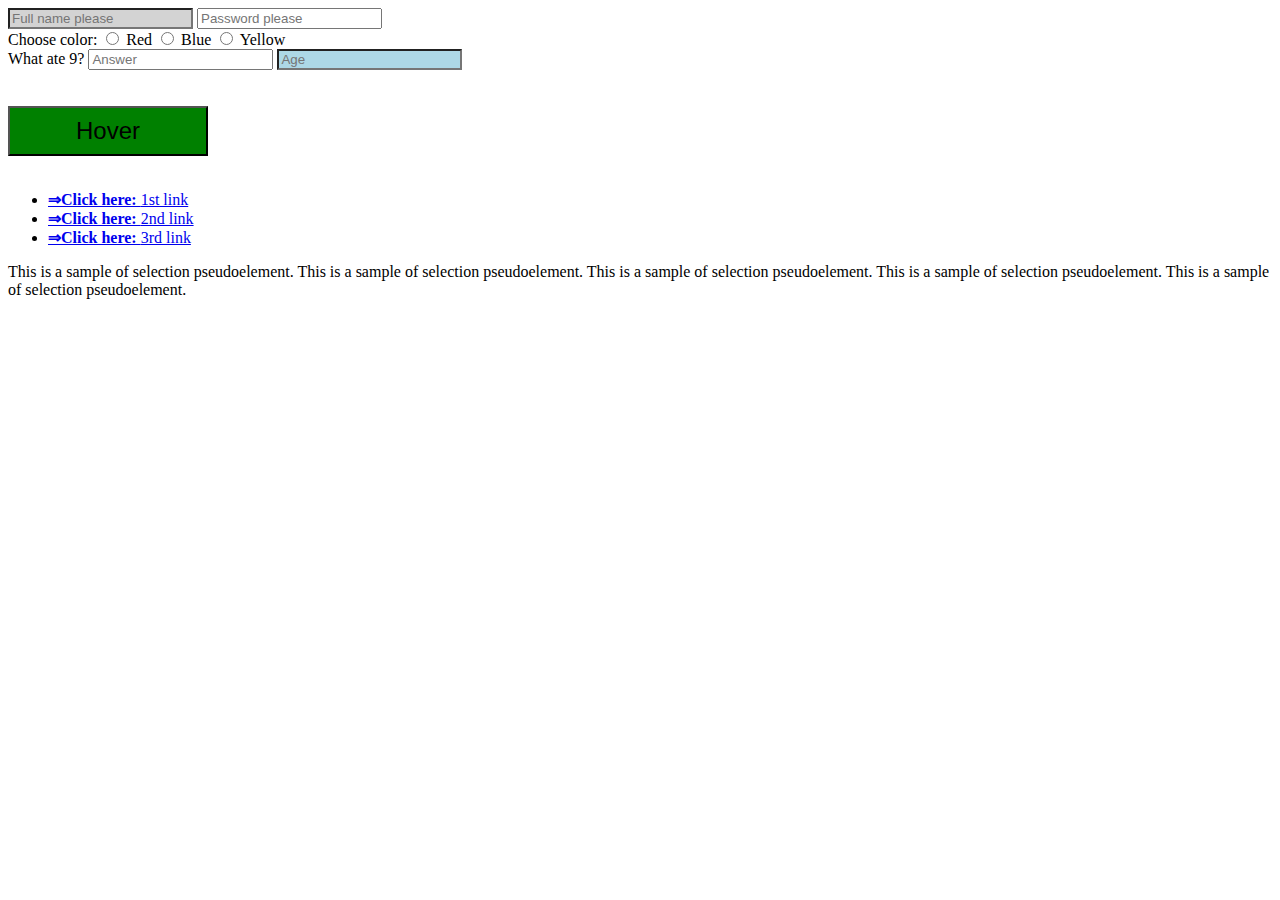
<file: datalist.html>
<!DOCTYPE html>
<html>
  <head>
    <title>Inputs</title>
    <link rel="stylesheet" href="inputstyle.css">
  </head>
  <body>
    <form>
      <div>
        <input name="namefield" type="text" placeholder="Full name please">
        <input type="password" name="passwordfield" placeholder="Password please">
      </div>
      <div>
        Choose color:
        <input name="colorfield" type="radio" value="red"> Red
        <input name="colorfield" type="radio" value="blue"> Blue
        <input name="colorfield" type="radio" value="yellow"> Yellow
      </div>
      <div>
        What ate 9?
        <input name="riddlevalue" list="riddles" placeholder="Answer">
        <datalist id="riddles">
          <option value="1">
          <option value="2">
          <option value="3">
          <option value="4">
          <option value="5">
          <option value="6">
          <option value="7">
          <option value="8">
          <option value="9">
        </datalist>
        <input name="number" type="number" placeholder="Age">
      </div>
      <br><br>
      <button>Hover</button>
      <br><br>
      <ul>
        <li><a href="#">1st link</a></li>
        <li><a href="#">2nd link</a></li>
        <li><a href="#">3rd link</a></li>
      </ul>
      <p>This is a sample of selection pseudoelement. This is a sample of selection pseudoelement. This is a sample of selection pseudoelement. This is a sample of selection pseudoelement. This is a sample of selection pseudoelement.</p>  
  </body>
</html>
</file>
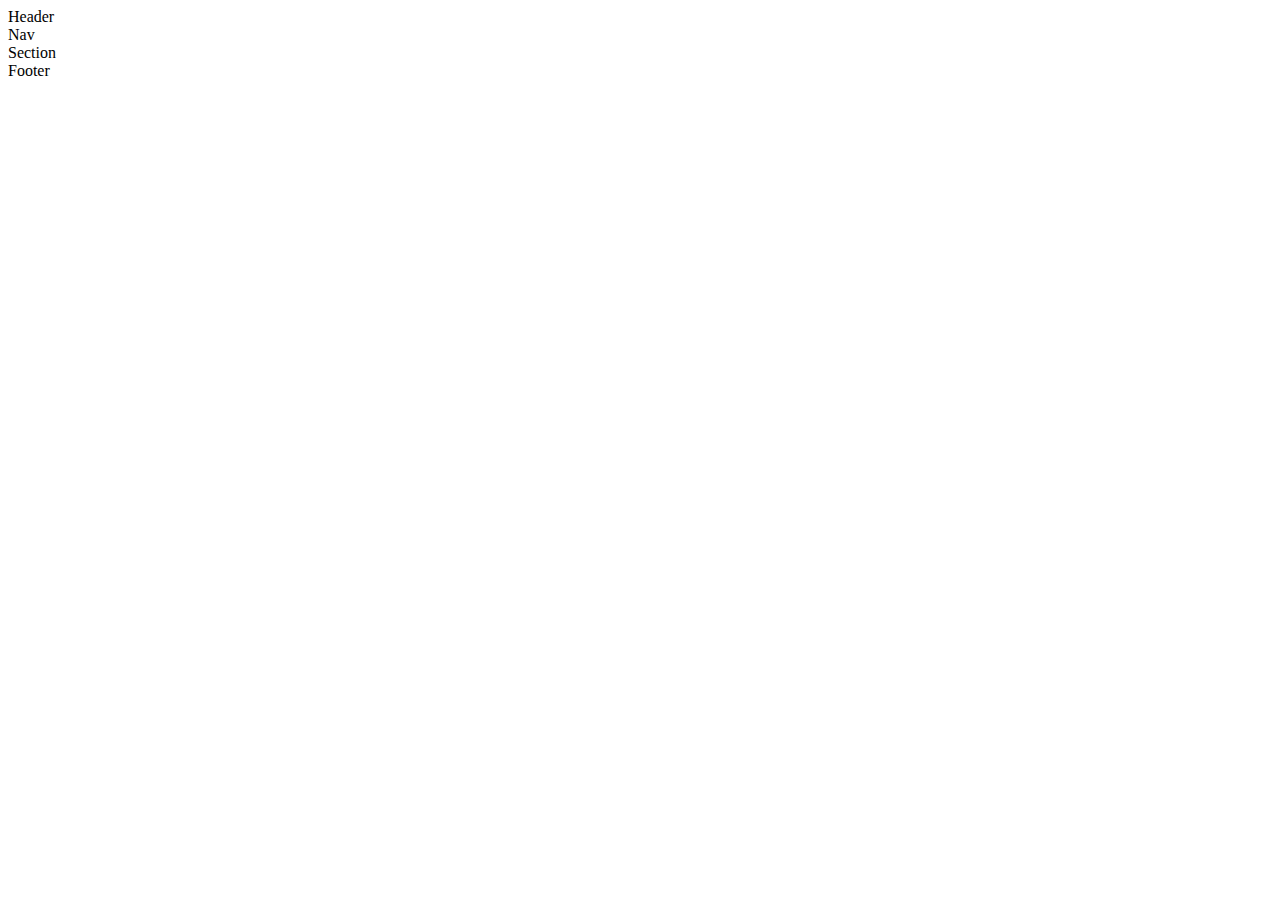
<file: divisions.html>
<!DOCTYPE html>
<html>
  <head>
    <title>Divisions</title>
  </head>
  <body>
        <header>Header</header>
        <nav>Nav</nav>
        <section>Section</section>
        <footer>Footer</footer>
  </body>
</html>
</file>
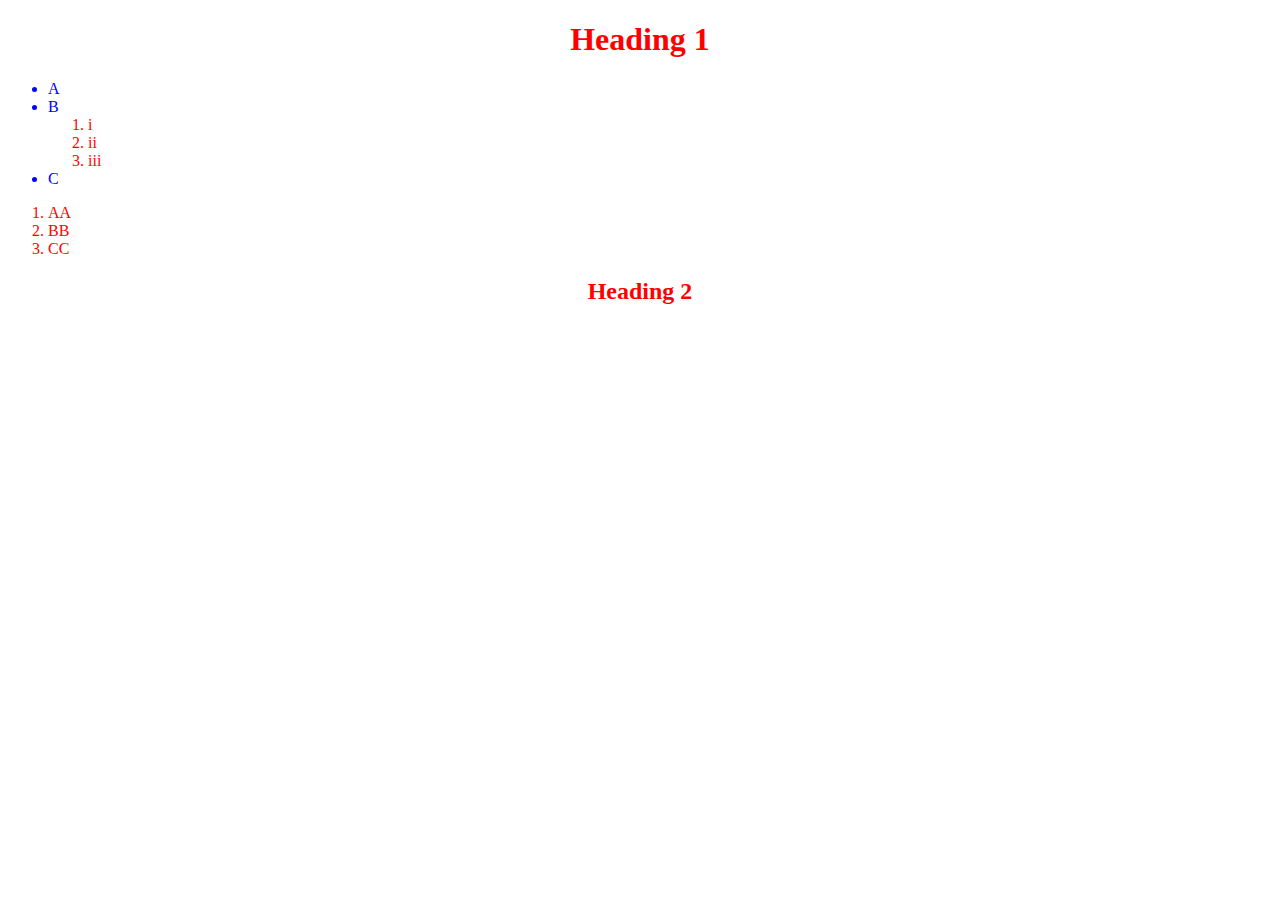
<file: part2.html>
<!DOCTYPE html>
<html>
  <head>
    <title>CSS selectors</title>
    <link rel="stylesheet" href="part2styles.css">
  </head>
  <body>
    <h1>Heading 1</h1>
    <ul>
      <li>A</li>
      <li>B</li>
      <ol>
        <li>i</li>
        <li>ii</li>
        <li>iii</li>
      </ol>
      <li>C</li>
    </ul>
    <ol>
      <li>AA</li>
      <li>BB</li>
      <li>CC</li>
    </ol>
    <h2>Heading 2</h2>
  </body>
</html>
</file>
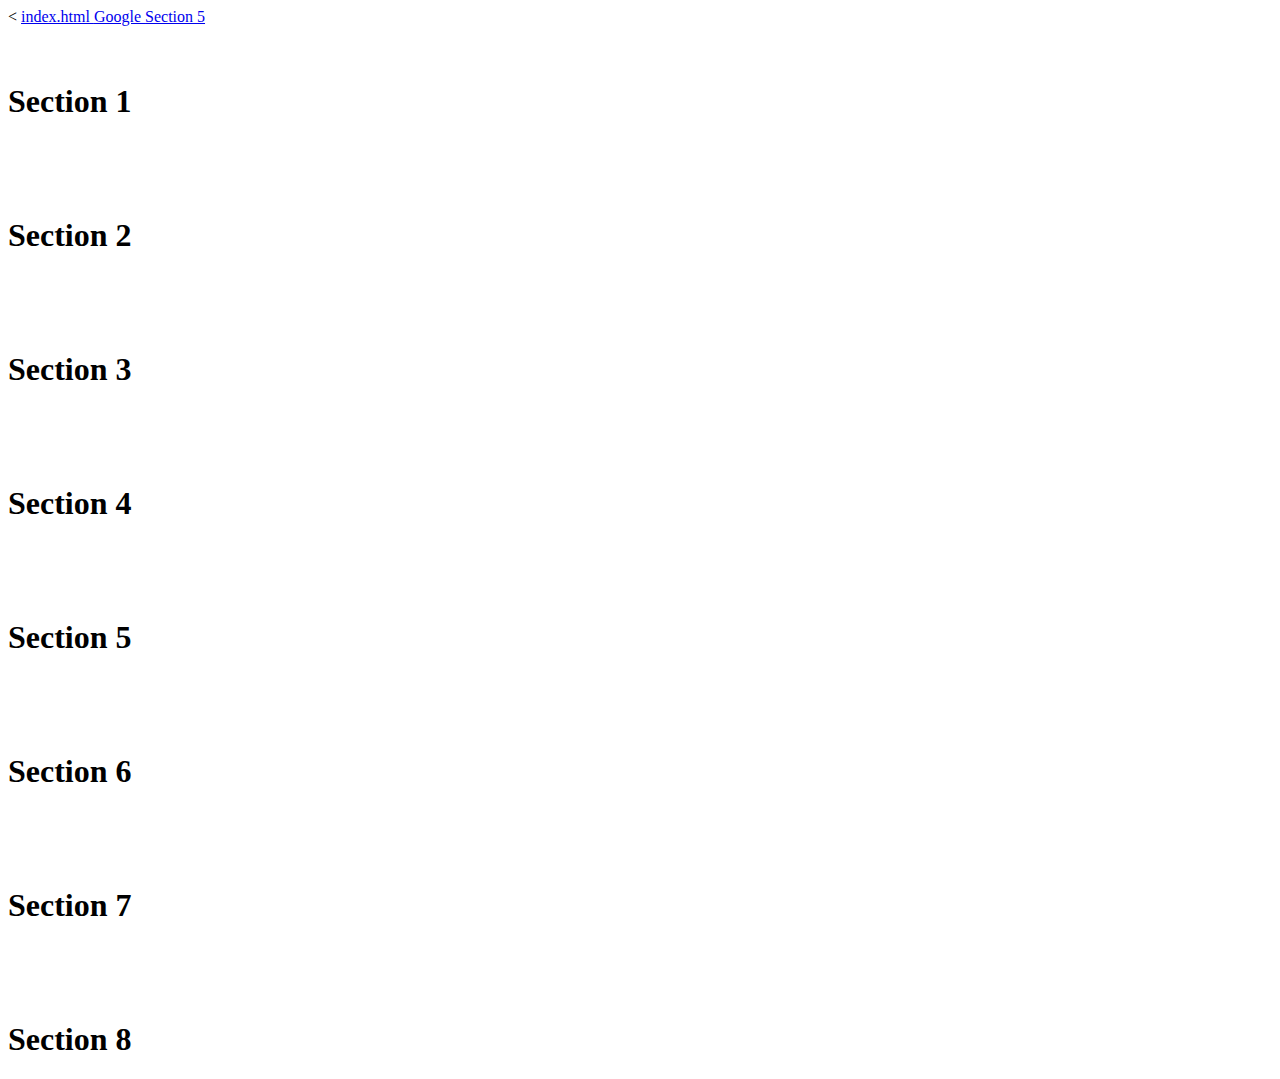
<file: References.html>
<<!DOCTYPE html>
<html>
  <head>
    <title>Refrences</title>
  </head>
  <body>
    <a href="index.html"> index.html </a>
    <a href="google.com"> Google </a>
    <a href="#sec5"> Section 5 </a>
    <br><br><br>
    <h1 id="sec1"> Section 1 </h1>
    <br><br><br>
    <h1 id="sec2"> Section 2 </h1>
    <br><br><br>
    <h1 id="sec3"> Section 3 </h1>
    <br><br><br>
    <h1 id="sec4"> Section 4 </h1>
    <br><br><br>
    <h1 id="sec5"> Section 5 </h1>
    <br><br><br>
    <h1 id="sec6"> Section 6 </h1>
    <br><br><br>
    <h1 id="sec7"> Section 7 </h1>
    <br><br><br>
    <h1 id="sec8"> Section 8 </h1>
  </body>
</html>
</file>
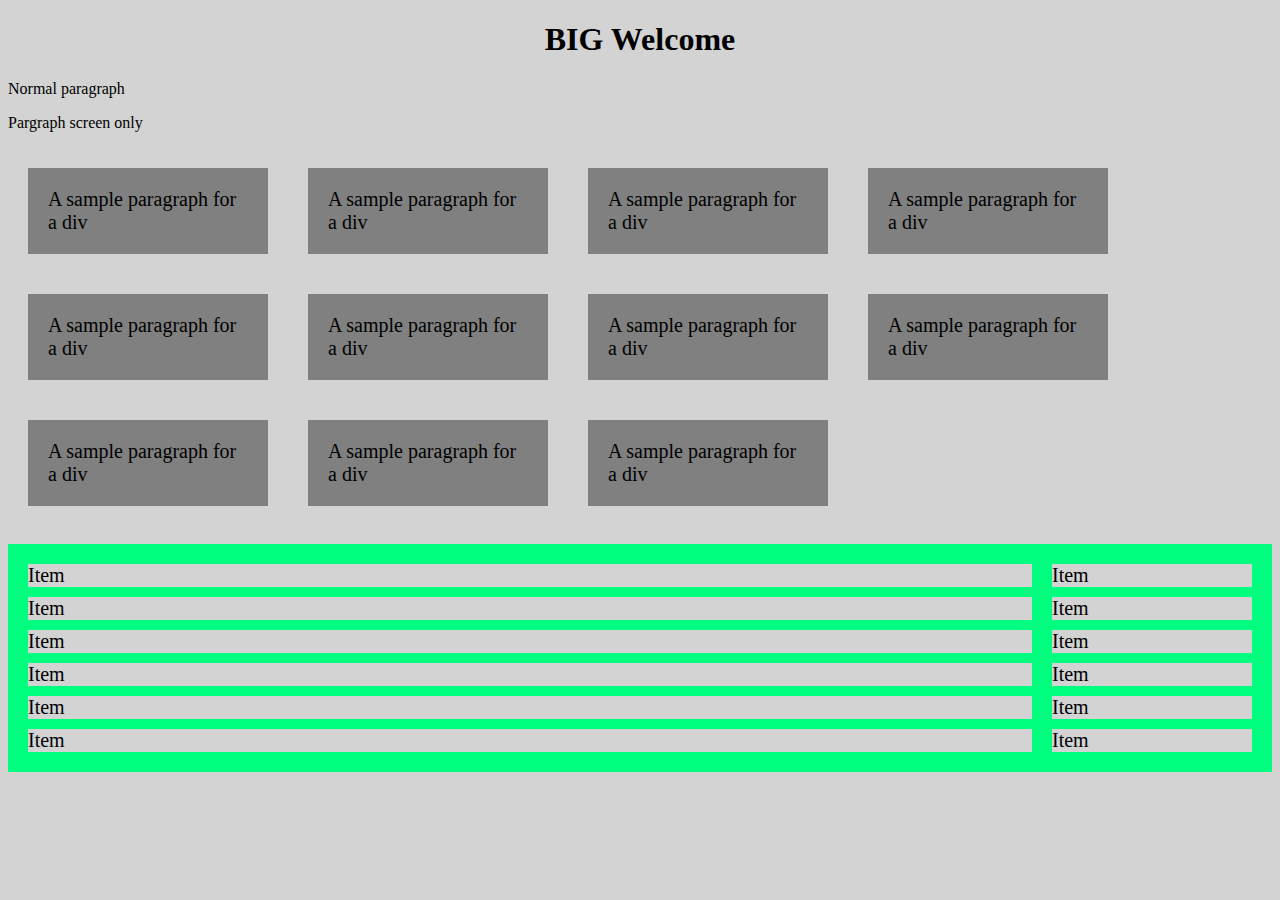
<file: responsivedes.html>
<!DOCTYPE html>
<html>
  <head>
    <!--size in mobile devices--><meta name="viewport" content="width=device-width, initial-scale=1.0">
    <title>Responsive design</title>
    <link rel="stylesheet" href="responsivedesstyle.css">
  </head>
  <body>
    <h1></h1>
    <p>Normal paragraph<p>
    <p class="screenonly">Pargraph screen only</p>
    <div class="boxes">
      <div> A sample paragraph for a div </div>
      <div> A sample paragraph for a div </div>
      <div> A sample paragraph for a div </div>
      <div> A sample paragraph for a div </div>
      <div> A sample paragraph for a div </div>
      <div> A sample paragraph for a div </div>
      <div> A sample paragraph for a div </div>
      <div> A sample paragraph for a div </div>
      <div> A sample paragraph for a div </div>
      <div> A sample paragraph for a div </div>
      <div> A sample paragraph for a div </div>
    </div>
    <br>
    <div class="grid">
      <div class="griditm">Item</div>
      <div class="griditm">Item</div>
      <div class="griditm">Item</div>
      <div class="griditm">Item</div>
      <div class="griditm">Item</div>
      <div class="griditm">Item</div>
      <div class="griditm">Item</div>
      <div class="griditm">Item</div>
      <div class="griditm">Item</div>
      <div class="griditm">Item</div>
      <div class="griditm">Item</div>
      <div class="griditm">Item</div>
    </div>
  </body>
</html>
</file>
<file: inputstyle.css>
input[type=text]{
  background-color: lightgrey;
}
input[type=number]{
  background-color: lightblue;
}
button{
  width: 200px;
  height: 50px;
  font-size: 24px;
  background-color: green;
}
/*pseudoclass*/
button:hover{
  background-color: lightblue;
  font-size: 40px;
}
/*pseudoelements*/
a::before{
  content: "\21d2 Click here: ";
  font-weight: bold;
}
p::selection{
  color: red;
  background-color: yellow;
}
</file>
<file: part2styles.css>
h1,h2{
  color: red;
  text-align: center;
}
/*selecting decendents*/
ol li {
  color: red;
}
/*selecting immidiate decendents*/
ul > li {
  color: blue;
}
</file>
<file: responsivedesstyle.css>
/*mediaquery*/
h1{
  text-align: center;
}
.grid{
  background-color: springgreen;
  display: grid;
  padding: 20px;
  grid-column-gap: 20px;
  grid-row-gap: 10px;
  grid-template-columns: auto 200px;
}
.griditm{
  background-color: lightgrey;
  font-size: 20px;
}
.boxes{
  display: flex;
  flex-wrap:wrap;
}
.boxes > div{
  background-color: grey;
  font-size: 20px;
  padding:20px;
  width:200px;
  margin: 20px;
}
@media print{
  .screenonly{
    display: none;
  }
}
@media (min-height:500px){
  body{
    background-color: lightgrey;
  }
  h1::before{
    content: "BIG Welcome";
  }
}
@media (max-height:499px){
  body{
    background-color: lightblue;
  }
  h1::before{
    content: "Small Welcome";
  }
}
</file>
